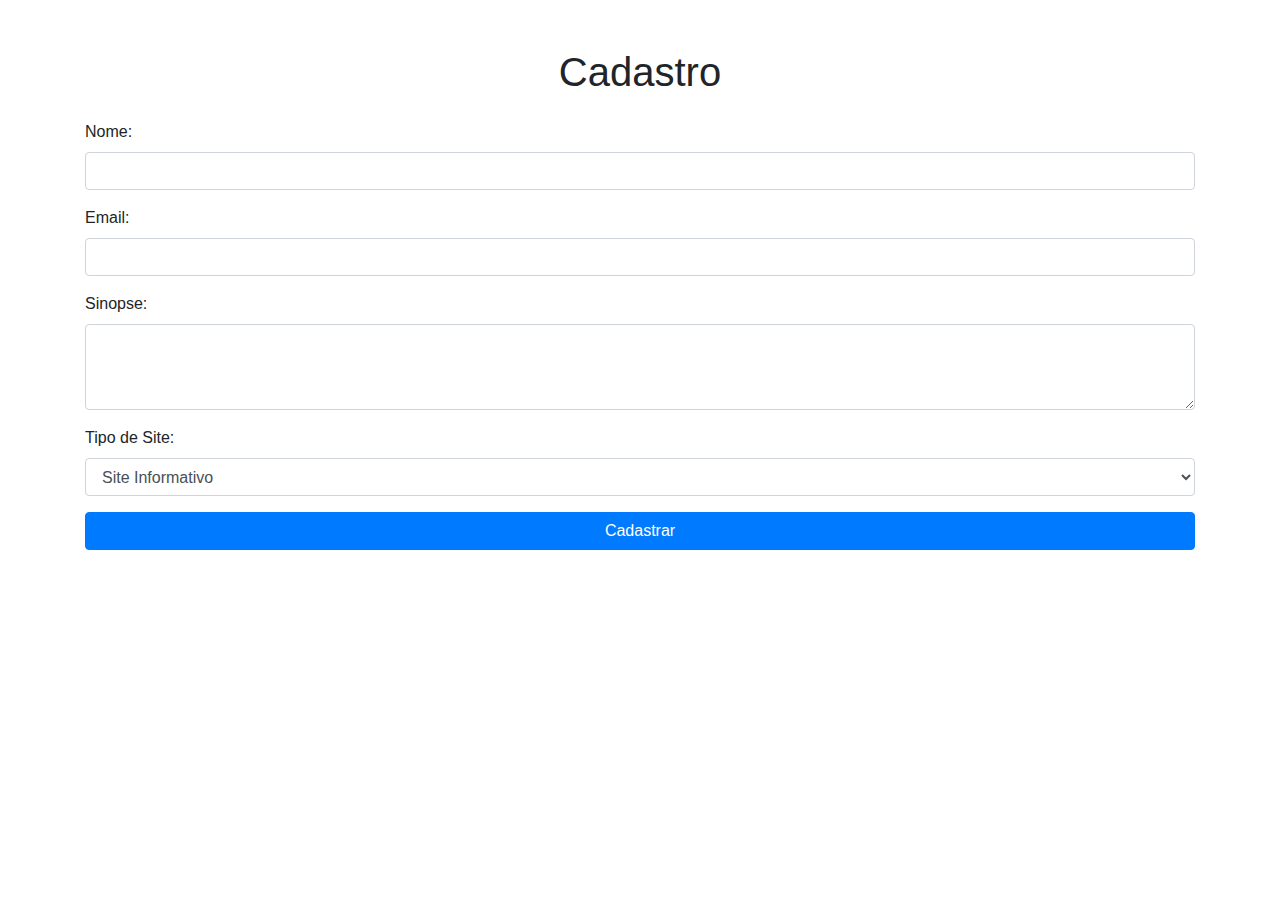
<file: flaskapp/templates/cadastro.html>
<!DOCTYPE html>
<html lang="en">
<head>
    <meta charset="UTF-8">
    <meta name="viewport" content="width=device-width, initial-scale=1.0">
    <title>Cadastro</title>
    <link href="https://stackpath.bootstrapcdn.com/bootstrap/4.5.2/css/bootstrap.min.css" rel="stylesheet">
</head>
<body>
    <div class="container mt-5">
        <h1 class="text-center">Cadastro</h1>
        <form action="/cadastro" method="post" class="mt-4">
            <div class="form-group">
                <label for="nome">Nome:</label>
                <input type="text" class="form-control" id="nome" name="nome" required>
            </div>
            <div class="form-group">
                <label for="email">Email:</label>
                <input type="email" class="form-control" id="email" name="email" required>
            </div>
            <div class="form-group">
                <label for="sinopse">Sinopse:</label>
                <textarea class="form-control" id="sinopse" name="sinopse" rows="3" required></textarea>
            </div>
            <div class="form-group">
                <label for="tipo">Tipo de Site:</label>
                <select class="form-control" id="tipo" name="tipo" required>
                    <option value="Site Informativo">Site Informativo</option>
                    <option value="Site com Cadastro">Site com Cadastro</option>
                </select>
            </div>
            <button type="submit" class="btn btn-primary btn-block">Cadastrar</button>
        </form>
    </div>
    <script src="https://code.jquery.com/jquery-3.5.1.slim.min.js"></script>
    <script src="https://cdn.jsdelivr.net/npm/@popperjs/core@2.5.4/dist/umd/popper.min.js"></script>
    <script src="https://stackpath.bootstrapcdn.com/bootstrap/4.5.2/js/bootstrap.min.js"></script>
</body>
</html>
</file>
